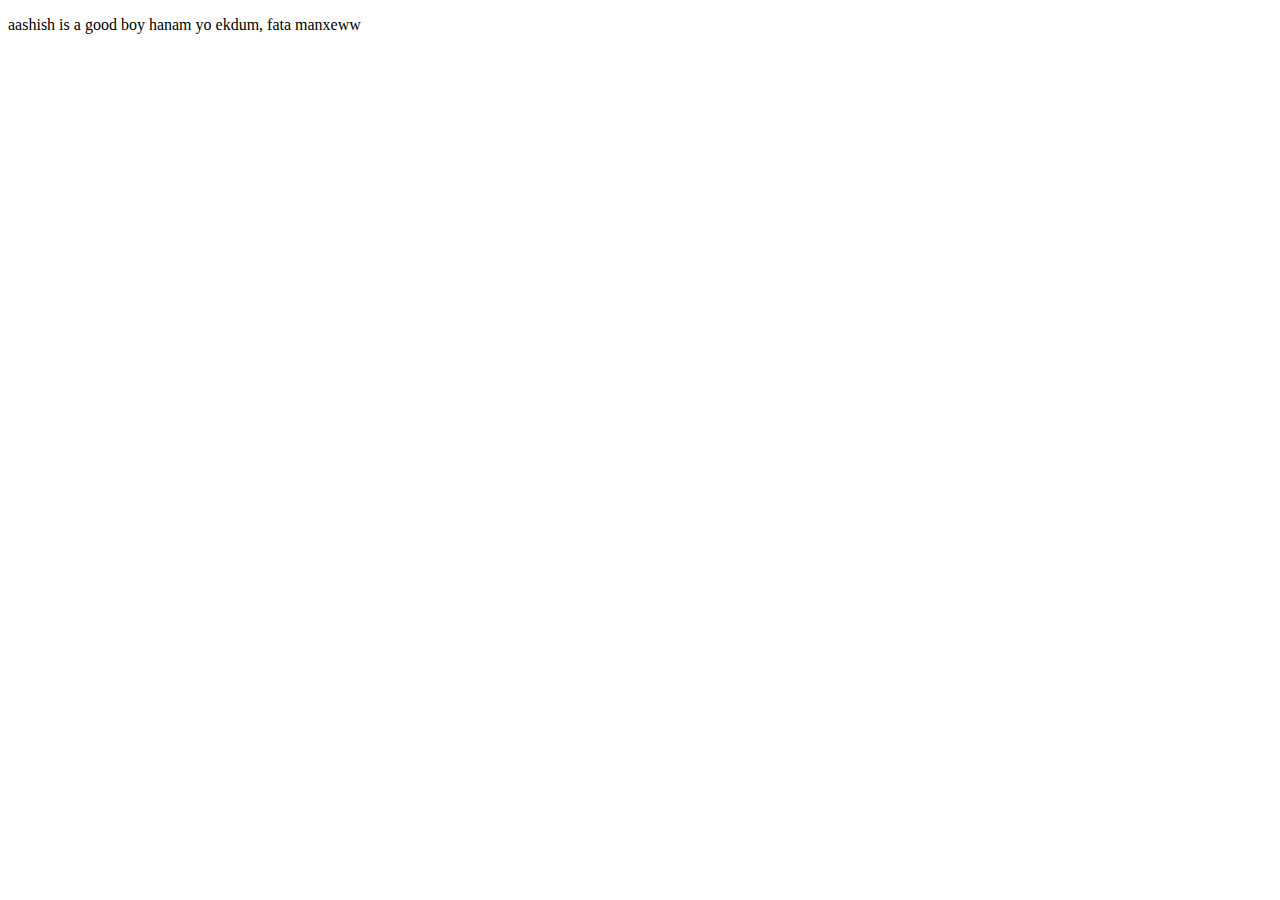
<file: index.html>
<!DOCTYPE html>
<html lang="en">
<head>
    <meta charset="UTF-8">
    <meta http-equiv="X-UA-Compatible" content="IE=edge">
    <meta name="viewport" content="width=p
, initial-scale=1.0">
    <title>Document</title>
</head>
<body>
    <p>aashish is a good boy hanam
        yo ekdum, fata manxeww <hooo class=""></hooo>
        
    </p>
</body>
</html>
</file>
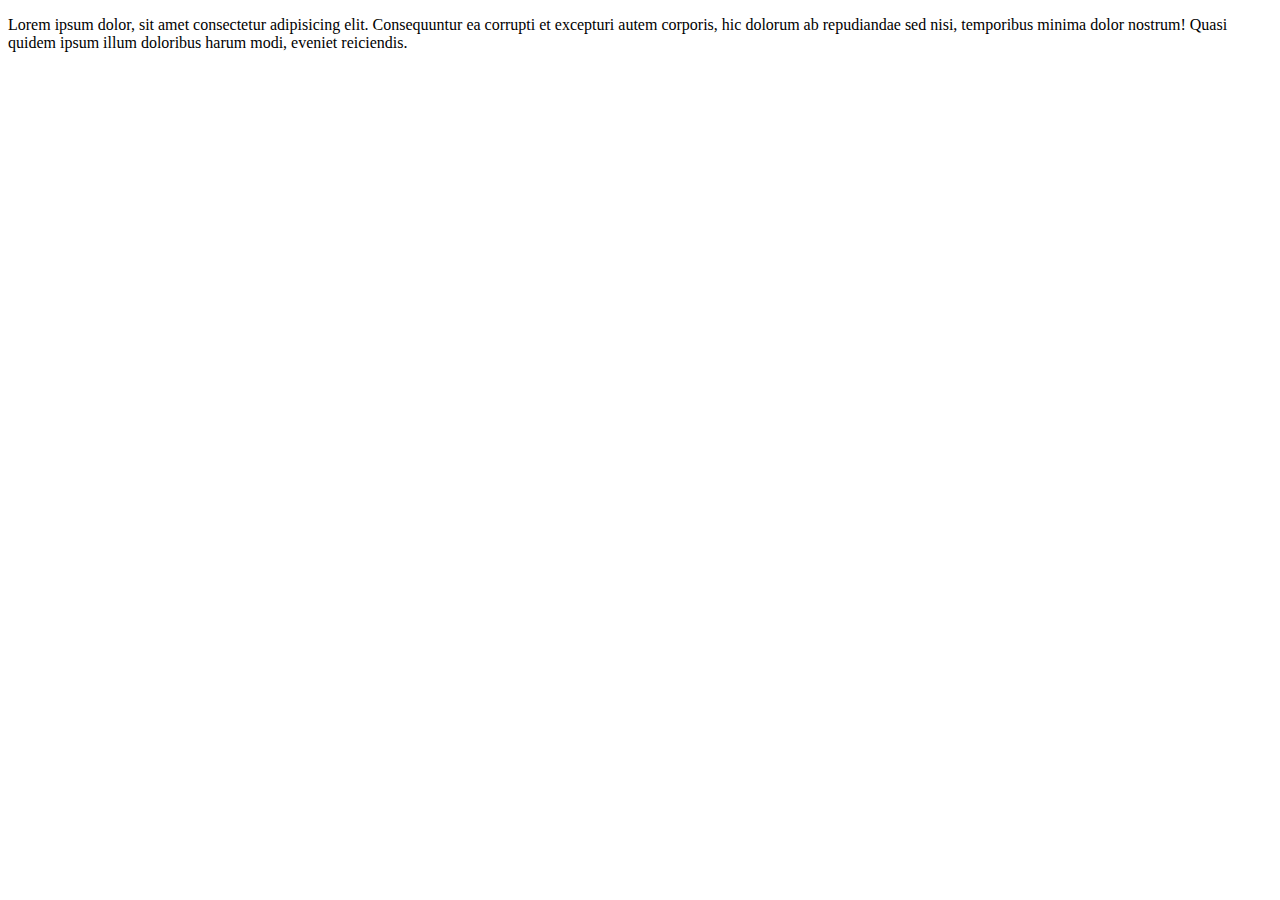
<file: add1/sandy.html>
<!DOCTYPE html>
<html lang="en">
<head>
    <meta charset="UTF-8">
    <meta http-equiv="X-UA-Compatible" content="IE=edge">
    <meta name="viewport" content="width=, initial-scale=1.0">
    <title>Document</title>
</head>
<body>
    <p>Lorem ipsum dolor, sit amet consectetur adipisicing elit. Consequuntur ea corrupti et excepturi autem corporis, hic dolorum ab repudiandae sed nisi, temporibus minima dolor nostrum! Quasi quidem ipsum illum doloribus harum modi, eveniet reiciendis.</p>
</body>
</html>
</file>
